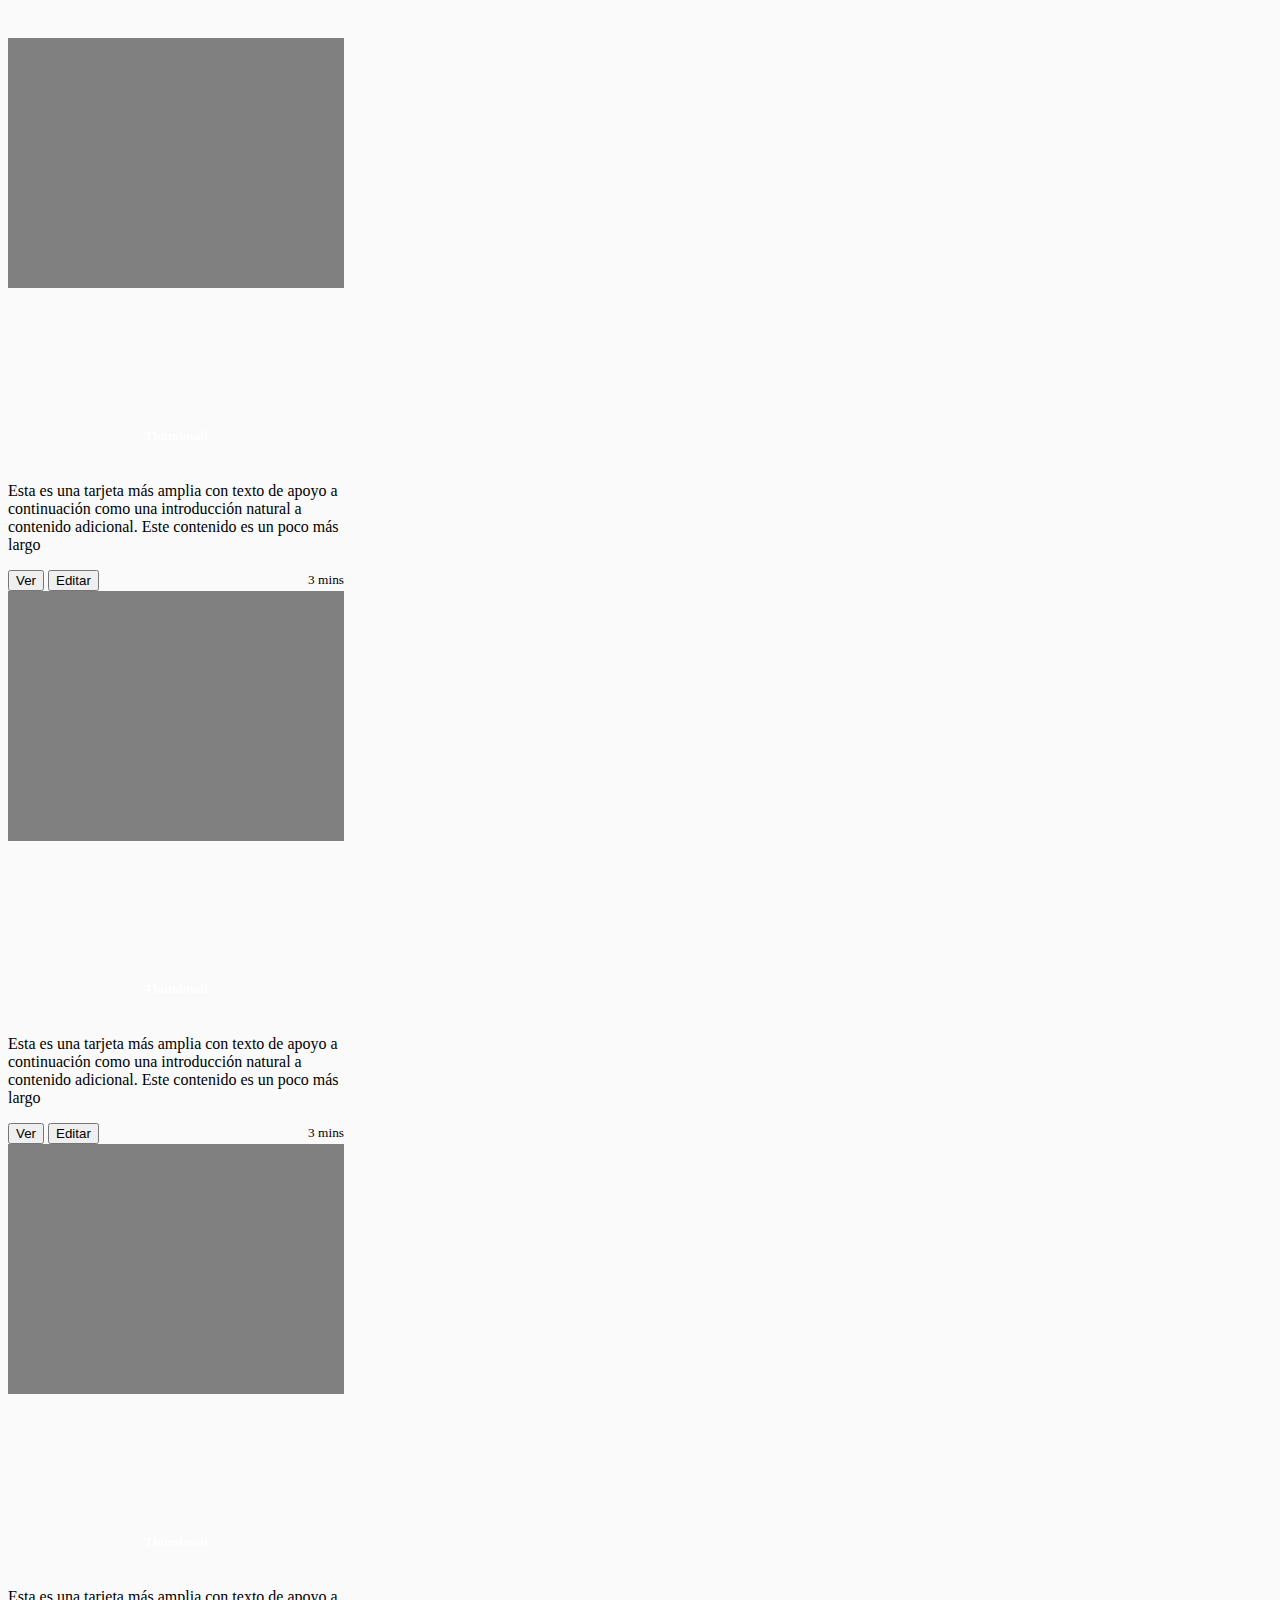
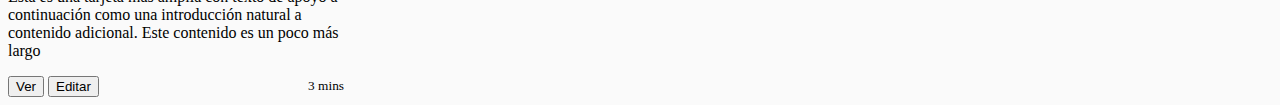
<file: bootstrap1/index.html>
<!DOCTYPE html>
<html lang="en">
<head>
    <meta charset="UTF-8">
    <meta name="viewport" content="width=device-width, initial-scale=1.0">
    <link rel="stylesheet" href="https://cdn.jsdelivr.net/npm/bootstrap@4.5.3/dist/css/bootstrap.min.css" integrity="sha384-TX8t27EcRE3e/ihU7zmQxVncDAy5uIKz4rEkgIXeMed4M0jlfIDPvg6uqKI2xXr2" crossorigin="anonymous">
    <link rel="stylesheet" href="style.css">
    <title>Document</title>
</head>
<body>
    <div class="container">
        <div class="row">
          <div class="col-4">
            <div class="card" style="width: 21rem;">
              <div class="grey-thumbnail"></div>
              <div class="card-img-overlay">
                <h5 class="card-title">Thumbnail</h5>
              </div>
              <div class="card-body">
                <p class="card-text">Esta es una tarjeta más amplia con texto de apoyo a continuación como una introducción natural a contenido adicional. Este contenido es un poco más largo</p>
              </div>
              <div class="card-body footerflex">
                <span class="btn-group" role="group" aria-label="Basic example">
                  <button type="button" class="btn btn-outline-secondary">Ver</button>
                  <button type="button" class="btn btn-outline-secondary">Editar</button>
                </span>
                <span class="card-text"><small class="text-muted card-link">3 mins </small></span>
              </div>
            </div>
          </div>
          <div class="col-4">
            <div class="card" style="width: 21rem;">
              <div class="grey-thumbnail"></div>
              <div class="card-img-overlay">
                <h5 class="card-title">Thumbnail</h5>
              </div>
              <div class="card-body">
                <p class="card-text">Esta es una tarjeta más amplia con texto de apoyo a continuación como una introducción natural a contenido adicional. Este contenido es un poco más largo</p>
              </div>
              <div class="card-body footerflex">
                <span class="btn-group" role="group" aria-label="Basic example">
                  <button type="button" class="btn btn-outline-secondary">Ver</button>
                  <button type="button" class="btn btn-outline-secondary">Editar</button>
                </span>
                <span class="card-text"><small class="text-muted card-link">3 mins </small></span>
              </div>
            </div>
          </div>
          <div class="col-4">
            <div class="card" style="width: 21rem;">
              <div class="grey-thumbnail"></div>
              <div class="card-img-overlay">
                <h5 class="card-title">Thumbnail</h5>
              </div>
              <div class="card-body">
                <p class="card-text">Esta es una tarjeta más amplia con texto de apoyo a continuación como una introducción natural a contenido adicional. Este contenido es un poco más largo</p>
              </div>
              <div class="card-body footerflex">
                <span class="btn-group" role="group" aria-label="Basic example">
                  <button type="button" class="btn btn-outline-secondary">Ver</button>
                  <button type="button" class="btn btn-outline-secondary">Editar</button>
                </span>
                <span class="card-text"><small class="text-muted card-link">3 mins </small></span>
              </div>
            </div>
          </div>
        </div>
    </div>

    <script src="https://code.jquery.com/jquery-3.5.1.slim.min.js" integrity="sha384-DfXdz2htPH0lsSSs5nCTpuj/zy4C+OGpamoFVy38MVBnE+IbbVYUew+OrCXaRkfj" crossorigin="anonymous"></script>
<script src="https://cdn.jsdelivr.net/npm/bootstrap@4.5.3/dist/js/bootstrap.bundle.min.js" integrity="sha384-ho+j7jyWK8fNQe+A12Hb8AhRq26LrZ/JpcUGGOn+Y7RsweNrtN/tE3MoK7ZeZDyx" crossorigin="anonymous"></script>
</body>
</html>
</file>
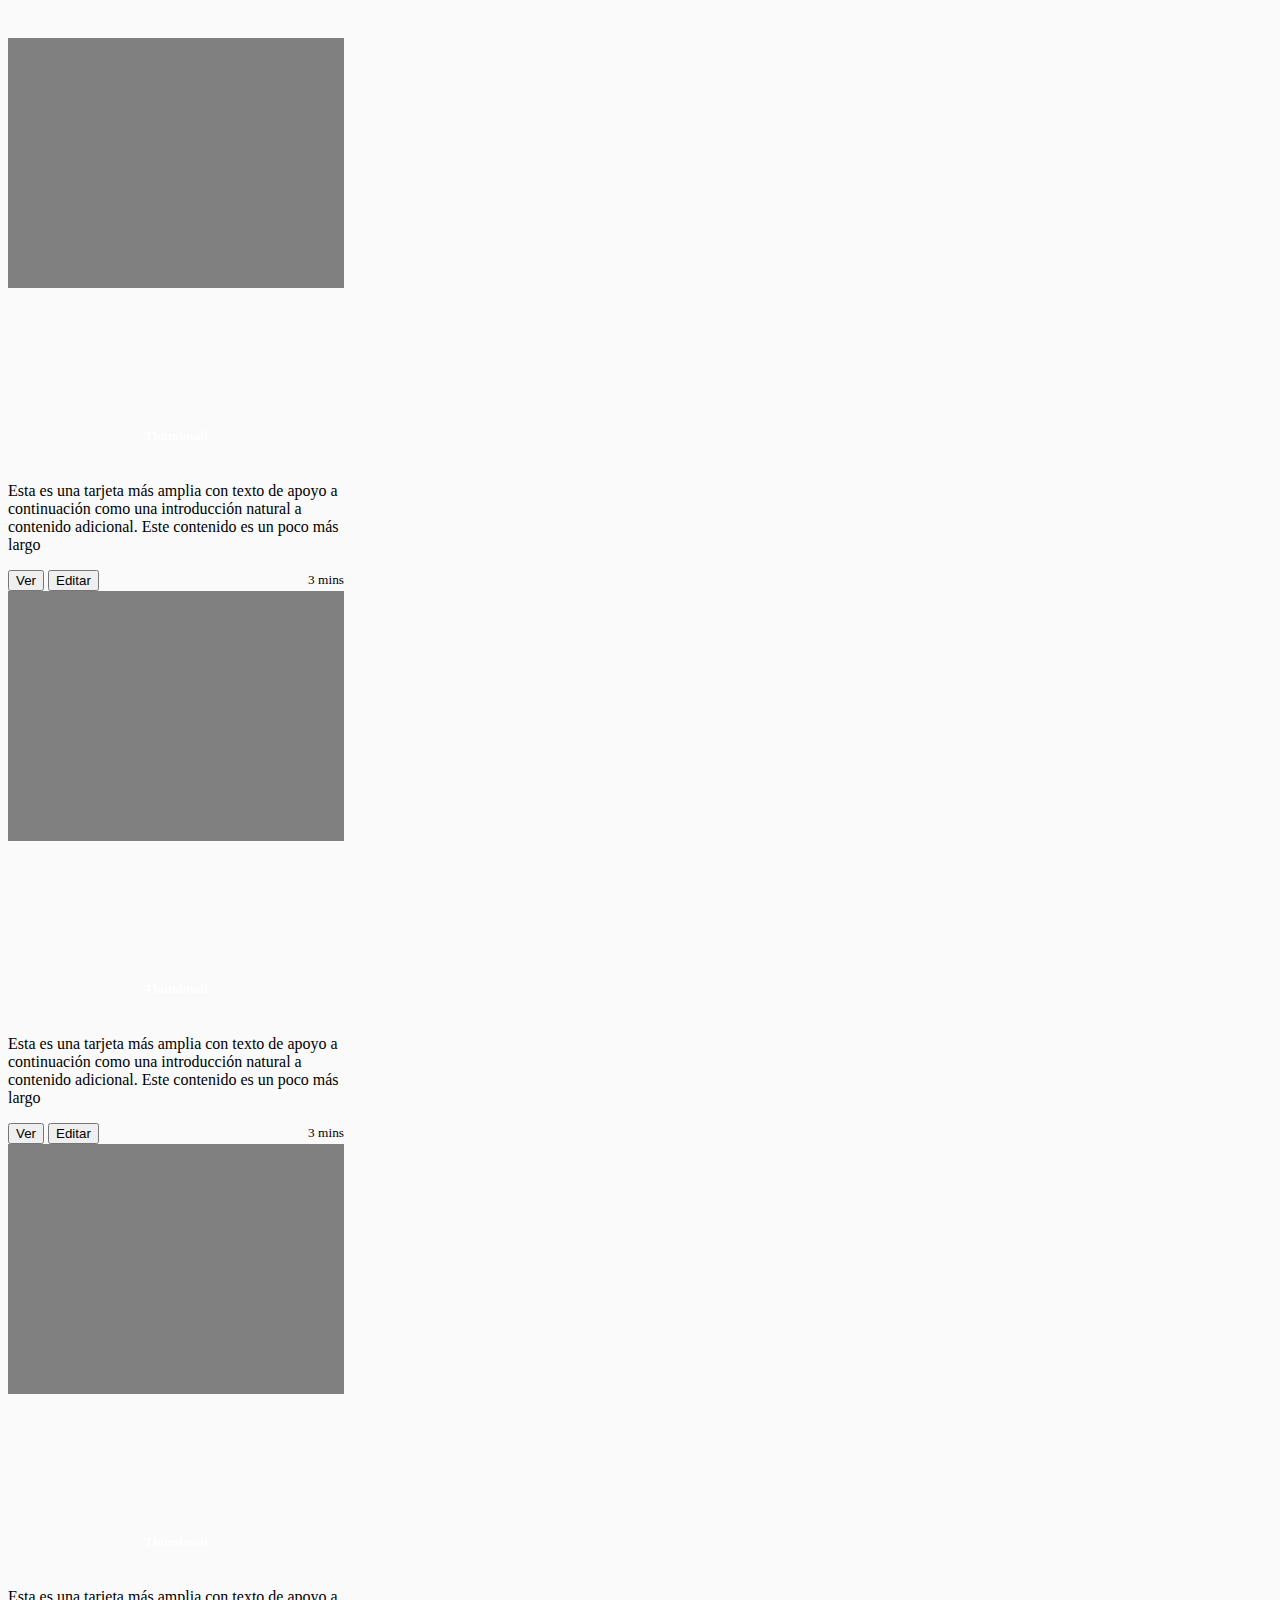
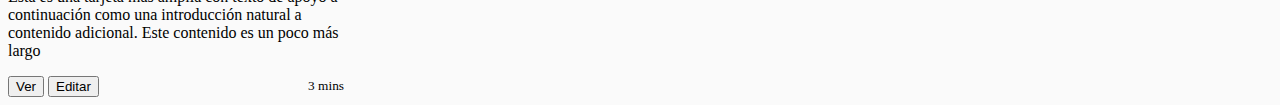
<file: bootstrap1/indexboot1.html>
<!DOCTYPE html>
<html lang="en">
<head>
    <meta charset="UTF-8">
    <meta name="viewport" content="width=device-width, initial-scale=1.0">
    <link rel="stylesheet" href="https://cdn.jsdelivr.net/npm/bootstrap@4.5.3/dist/css/bootstrap.min.css" integrity="sha384-TX8t27EcRE3e/ihU7zmQxVncDAy5uIKz4rEkgIXeMed4M0jlfIDPvg6uqKI2xXr2" crossorigin="anonymous">
    <link rel="stylesheet" href="styleboot1.css">
    <title>Document</title>
</head>
<body>
    <div class="container">
        <div class="row">
          <div class="col-4">
            <div class="card" style="width: 21rem;">
              <div class="grey-thumbnail"></div>
              <div class="card-img-overlay">
                <h5 class="card-title">Thumbnail</h5>
              </div>
              <div class="card-body">
                <p class="card-text">Esta es una tarjeta más amplia con texto de apoyo a continuación como una introducción natural a contenido adicional. Este contenido es un poco más largo</p>
              </div>
              <div class="card-body footerflex">
                <span class="btn-group" role="group" aria-label="Basic example">
                  <button type="button" class="btn btn-outline-secondary">Ver</button>
                  <button type="button" class="btn btn-outline-secondary">Editar</button>
                </span>
                <span class="card-text"><small class="text-muted card-link">3 mins </small></span>
              </div>
            </div>
          </div>
          <div class="col-4">
            <div class="card" style="width: 21rem;">
              <div class="grey-thumbnail"></div>
              <div class="card-img-overlay">
                <h5 class="card-title">Thumbnail</h5>
              </div>
              <div class="card-body">
                <p class="card-text">Esta es una tarjeta más amplia con texto de apoyo a continuación como una introducción natural a contenido adicional. Este contenido es un poco más largo</p>
              </div>
              <div class="card-body footerflex">
                <span class="btn-group" role="group" aria-label="Basic example">
                  <button type="button" class="btn btn-outline-secondary">Ver</button>
                  <button type="button" class="btn btn-outline-secondary">Editar</button>
                </span>
                <span class="card-text"><small class="text-muted card-link">3 mins </small></span>
              </div>
            </div>
          </div>
          <div class="col-4">
            <div class="card" style="width: 21rem;">
              <div class="grey-thumbnail"></div>
              <div class="card-img-overlay">
                <h5 class="card-title">Thumbnail</h5>
              </div>
              <div class="card-body">
                <p class="card-text">Esta es una tarjeta más amplia con texto de apoyo a continuación como una introducción natural a contenido adicional. Este contenido es un poco más largo</p>
              </div>
              <div class="card-body footerflex">
                <span class="btn-group" role="group" aria-label="Basic example">
                  <button type="button" class="btn btn-outline-secondary">Ver</button>
                  <button type="button" class="btn btn-outline-secondary">Editar</button>
                </span>
                <span class="card-text"><small class="text-muted card-link">3 mins </small></span>
              </div>
            </div>
          </div>
        </div>
    </div>

    <script src="https://code.jquery.com/jquery-3.5.1.slim.min.js" integrity="sha384-DfXdz2htPH0lsSSs5nCTpuj/zy4C+OGpamoFVy38MVBnE+IbbVYUew+OrCXaRkfj" crossorigin="anonymous"></script>
<script src="https://cdn.jsdelivr.net/npm/bootstrap@4.5.3/dist/js/bootstrap.bundle.min.js" integrity="sha384-ho+j7jyWK8fNQe+A12Hb8AhRq26LrZ/JpcUGGOn+Y7RsweNrtN/tE3MoK7ZeZDyx" crossorigin="anonymous"></script>
</body>
</html>
</file>
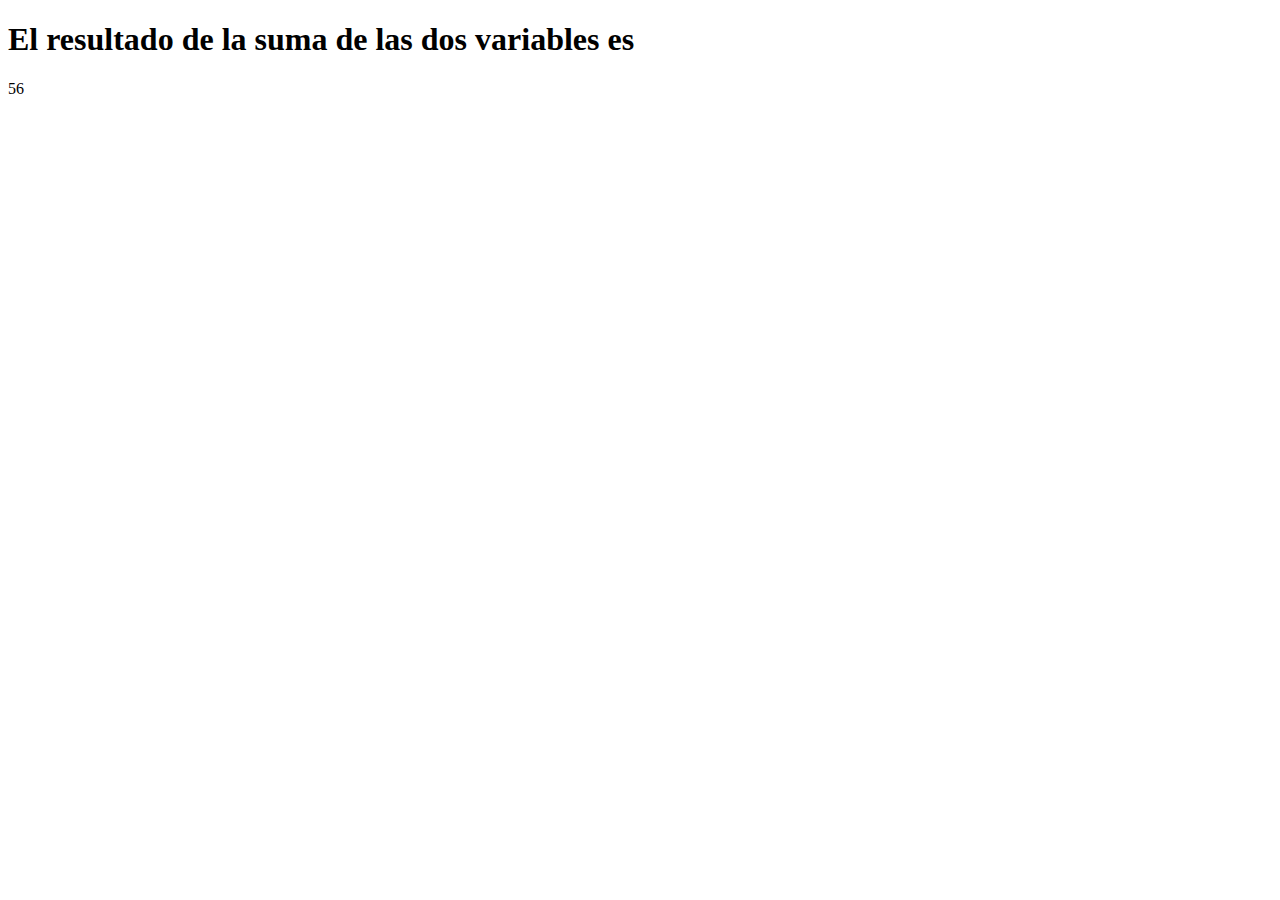
<file: js1/js1.html>
<!DOCTYPE html>
<html lang="en">
<head>
    <meta charset="UTF-8">
    <meta name="viewport" content="width=device-width, initial-scale=1.0">
    <title>Document</title>
</head>
<body>
    <h1>El resultado de la suma de las dos variables es </h1>
    <p id="suma"></p>
    <script src="js1.js"></script>
</body>
</html>
</file>
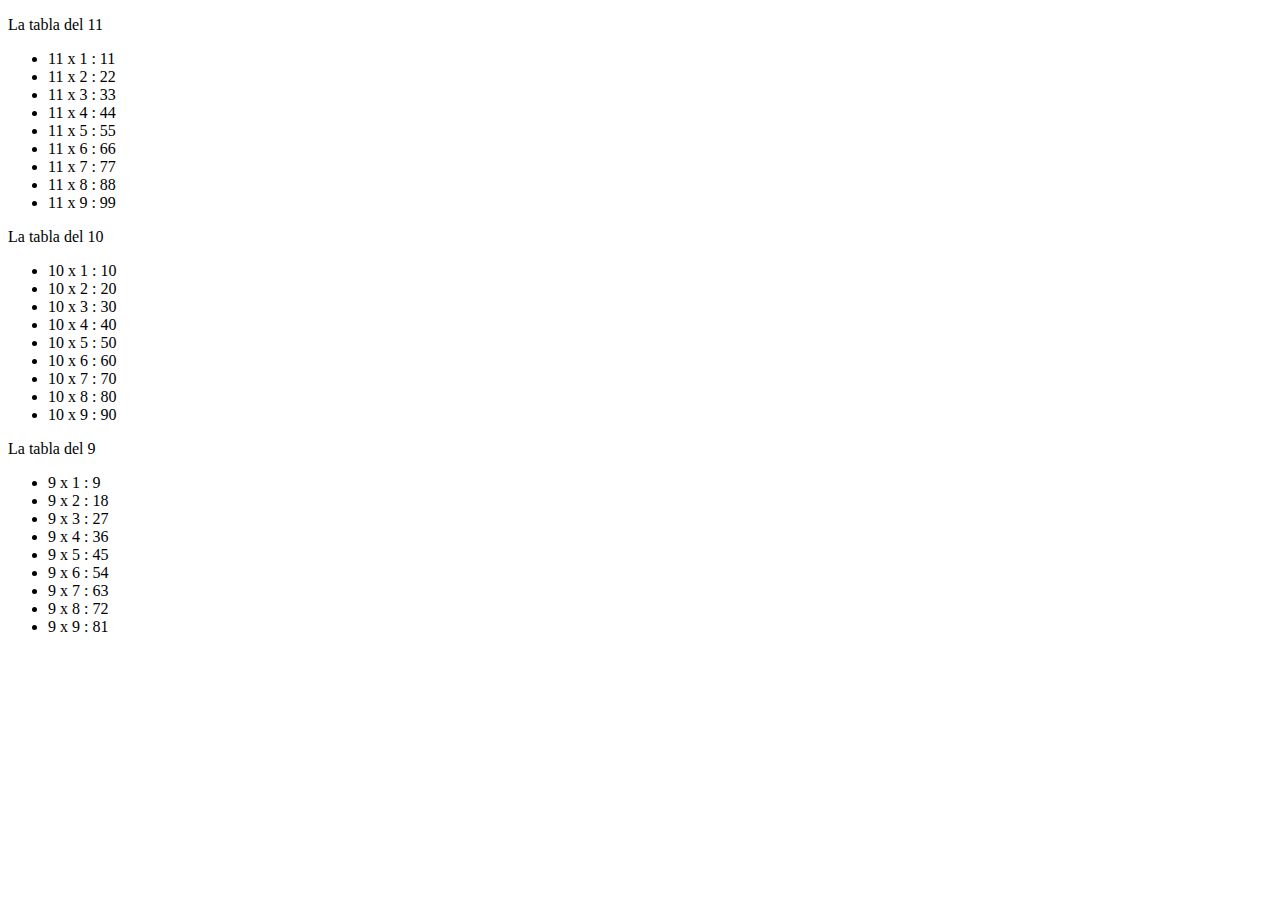
<file: js2/js2.html>
<!DOCTYPE html>
<html lang="en">
<head>
    <meta charset="UTF-8">
    <meta name="viewport" content="width=device-width, initial-scale=1.0">
    <title>Document</title>
</head>
<body>
    <p> La tabla del 11</p>
    <ul id="tabla11"></ul>

    <p> La tabla del 10</p>
    <ul id="tabla10"></ul>

    <p> La tabla del 9</p>
    <ul id="tabla9"></ul>
    <script src="js2.js"></script>
</body>
</html>
</file>
<file: bootstrap1/style.css>
body{
    background-color: #FAFAFA;
    padding-top: 30px;
}

.grey-thumbnail{
    background-color: grey;
    width: 100%;
    height: 250px;
}

.card-img-overlay {
    display: flex;
    flex-direction: column;
    align-items: center;
    height: 100%;
    padding-top: 35%;
    color: white;
}

.footerflex{
    display: flex;
    justify-content: space-between;
}
</file>
<file: bootstrap1/styleboot1.css>
body{
    background-color: #FAFAFA;
    padding-top: 30px;
}

.grey-thumbnail{
    background-color: grey;
    width: 100%;
    height: 250px;
}

.card-img-overlay {
    display: flex;
    flex-direction: column;
    align-items: center;
    height: 100%;
    padding-top: 35%;
    color: white;
}

.footerflex{
    display: flex;
    justify-content: space-between;
}
</file>
